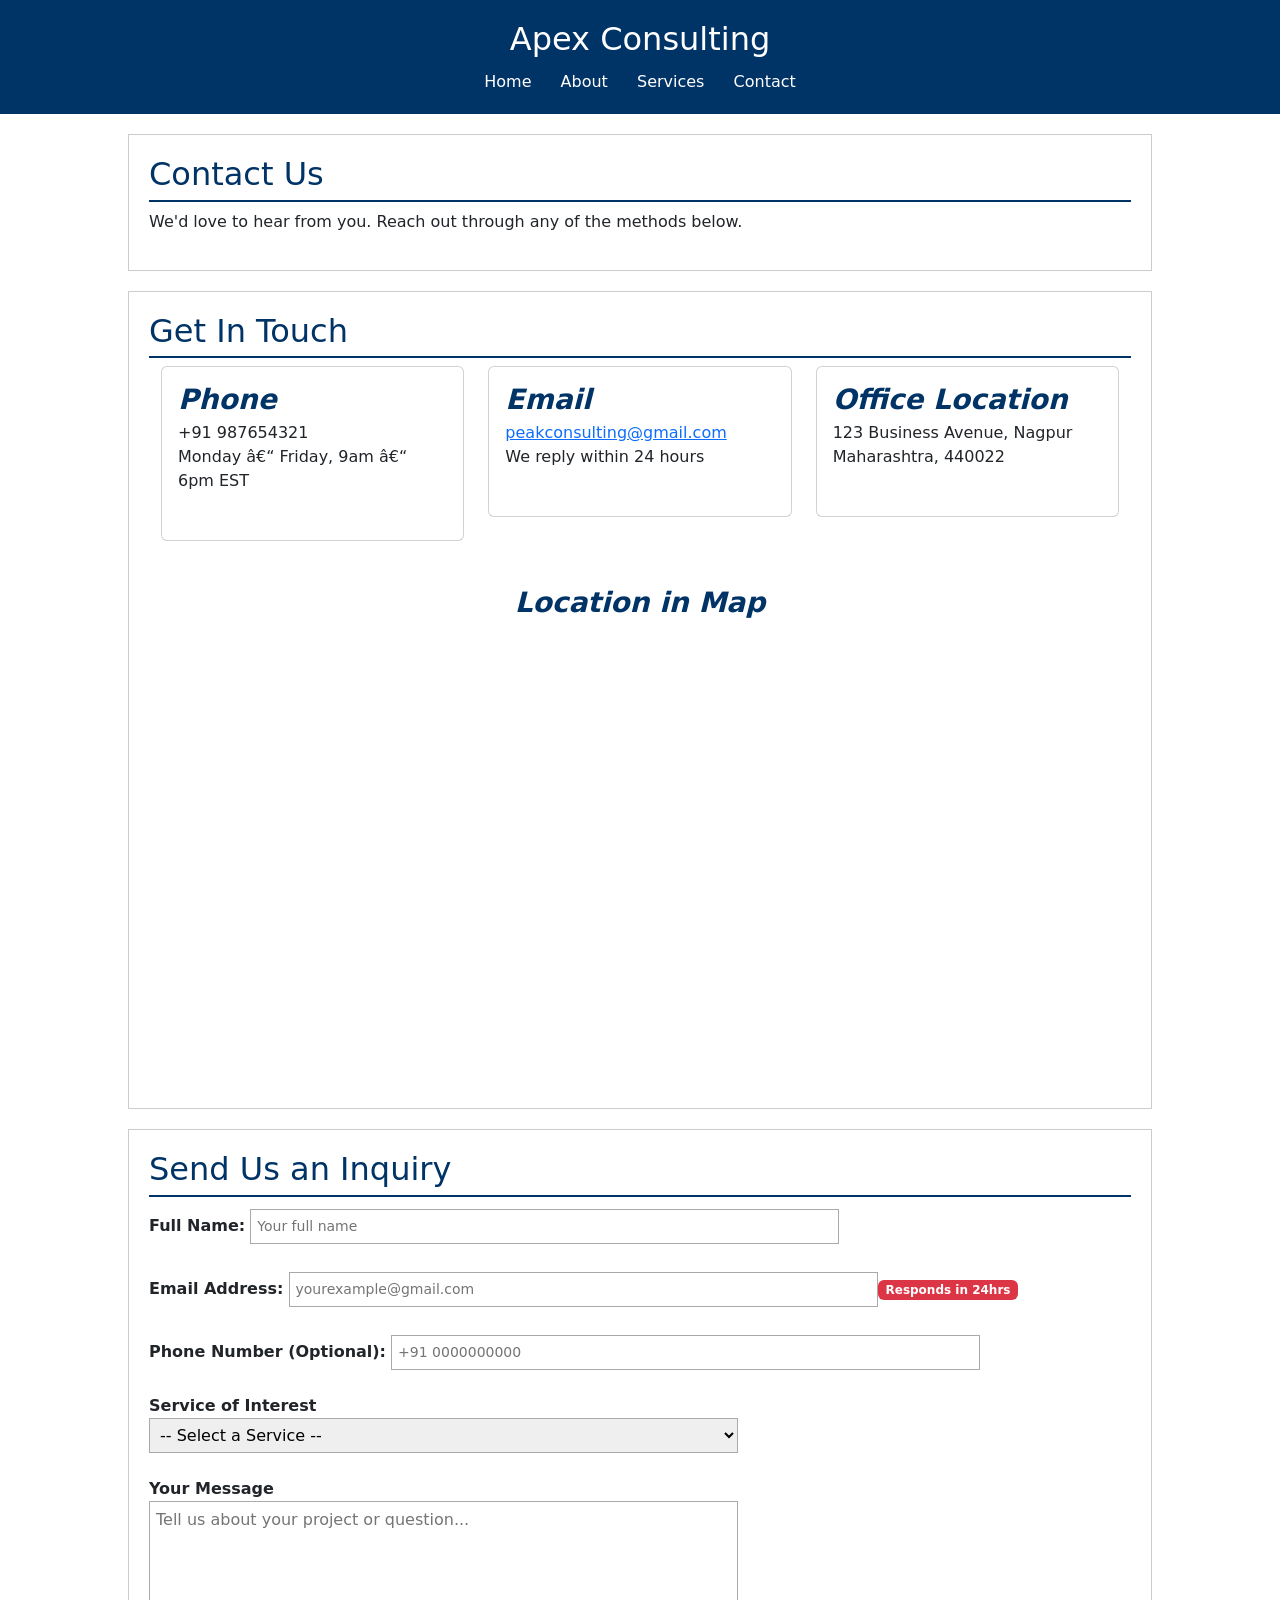
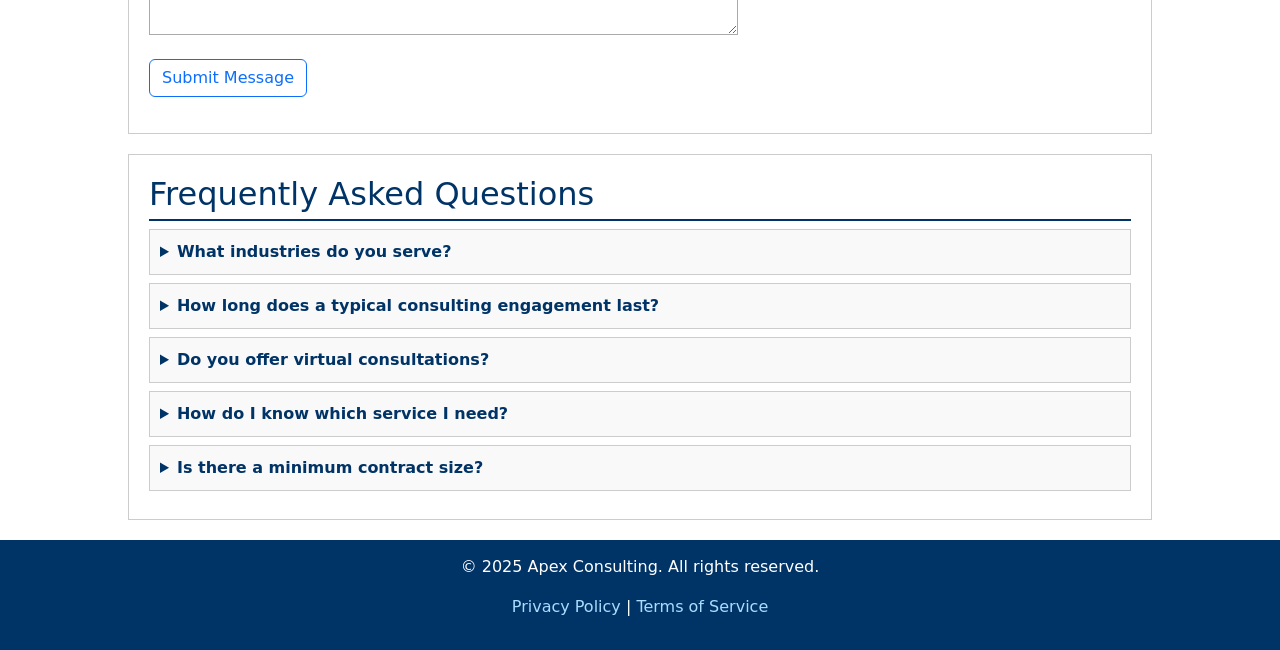
<file: index.html>
<html>
<head>
  <title>Contact Us | Apex Consulting</title>
  <link rel="stylesheet" href="2nd part.css">
  <link href="https://cdn.jsdelivr.net/npm/bootstrap@5.0.2/dist/css/bootstrap.min.css" rel="stylesheet" integrity="sha384-EVSTQN3/azprG1Anm3QDgpJLIm9Nao0Yz1ztcQTwFspd3yD65VohhpuuCOmLASjC" crossorigin="anonymous"></head>
<body>
  <header>
    
    <h1>Apex Consulting</h1>
    <nav>
     <center><a href="C:\Users\Naresh\Desktop/Ex ED.html">Home</a>
      <a href="C:\Users\Naresh\Desktop/Ex ED.html">About</a>
      <a href="C:\Users\Naresh\Desktop/Ex ED.html">Services</a>
      <a href="C:\Users\Naresh\Desktop/Ex ED.html">Contact</a></center>
    </nav>
  </header>

  <section>
    <h2>Contact Us</h2>
    <p>We'd love to hear from you. Reach out through any of the methods below.</p>
  </section>

  <section>
    <h2>Get In Touch</h2>
    <div class="container">
  <div class="row">
    <div class="col">
     <div class="card">
  <div class="card-body">
    <h3><b><i>Phone</i></b></h3>
      <p>+91 987654321<br>
         Monday – Friday, 9am – 6pm EST</p>
  </div>
</div>
    </div>
    <div class="col">
      <div class="card">
        <div class="card-body">
          <h3><b><i>Email</i></b></h3>
          <p><a href="mailto:peakconsulting@gmail.com">peakconsulting@gmail.com</a><br>
             We reply within 24 hours</p>
        </div>
      </div>
    </div>
    <div class="col">
      <div class="card">
      <div class="card-body">
        <h3><b><i>Office Location</i></b></h3>
        <p>123 Business Avenue, Nagpur<br>
           Maharashtra, 440022</p>
      </div>
    </div>
    </div>
  </div>
</div>

    <div>
      <center>
     <h3><b><i>Location in Map</i></b></h3>
      <iframe src="https://www.google.com/maps/embed?pb=!1m18!1m12!1m3!1d119096.5876041653!2d78.99410704932349!3d21.121799160410077!2m3!1f0!2f0!3f0!3m2!1i1024!2i768!4f13.1!3m3!1m2!1s0x3bd4c076594f9777%3A0xf391f4edfeb0633e!2sAscent%20Business%20Solutions!5e0!3m2!1sen!2sin!4v1777810899764!5m2!1sen!2sin" width="600" height="450" style="border:0;" allowfullscreen="" loading="lazy" referrerpolicy="no-referrer-when-downgrade"></iframe>
      </center>
  </div>

  </section>
  <section>
  <fieldset>
    <h2>Send Us an Inquiry</h2>
    <form id="contactForm">

      <label for="fullname">Full Name: </label>      <input type="text" id="fullname" placeholder="Your full name"><br><br>

      <label for="email">Email Address: </label>
      <input type="email" id="email" placeholder="yourexample@gmail.com"><span class="badge bg-danger">Responds in 24hrs</span><br><br>

      <label for="phone">Phone Number (Optional): </label>
      <input type="text" id="phone" placeholder="+91 0000000000"><br><br>

      <label for="service">Service of Interest</label><br>
      <select id="service">
        <option value="">-- Select a Service --</option>
        <option>Business Strategy</option>
        <option>Financial Advisory</option>
        <option>HR Consulting</option>
        <option>IT Consulting</option>
        <option>Marketing & Growth</option>
        <option>Other</option>
      </select><br><br>

      <label for="message">Your Message</label><br>
      <textarea id="message" rows="5" placeholder="Tell us about your project or question..." required></textarea><br><br>

    <button type="submit" class="btn btn-outline-primary">Submit Message</button>
    </form>
    
    <div class="alert alert-success" role="alert" id="successMsg">
      <h4 class="alert-heading">Well done!</h4>
        Your message has been submitted and saved successfully!
    </div>
  </fieldset>
  </section>

  <section>
    <h2>Frequently Asked Questions</h2>

    <details>
      <summary>What industries do you serve?</summary>
      <p>We work with clients across finance, healthcare, technology, retail, and non-profit sectors. Our consultants have deep expertise in over 15 industries.</p>
    </details>

    <details>
      <summary>How long does a typical consulting engagement last?</summary>
      <p>Engagements vary based on scope. Short-term projects typically run 4–8 weeks, while ongoing advisory relationships can last 12+ months.</p>
    </details>

    <details>
      <summary>Do you offer virtual consultations?</summary>
      <p>Yes! We offer both in-person and virtual consultations via Zoom or Teams. You can request your preferred format in the inquiry form above.</p>
    </details>

    <details>
      <summary>How do I know which service I need?</summary>
      <p>Not sure where to start? Select "Other" in the form and describe your challenge. One of our advisors will reach out to help identify the best service fit.</p>
    </details>

    <details>
      <summary>Is there a minimum contract size?</summary>
      <p>We work with businesses of all sizes. Whether you're a startup or an enterprise, we'll find a solution that fits your budget and goals.</p>
    </details>

  </section>

  <footer>
    <p>&copy; 2025 Apex Consulting. All rights reserved.</p>
    <p>
      <a href="C:\Users\Naresh\Desktop/Ex ED.html">Privacy Policy</a> |
      <a href="C:\Users\Naresh\Desktop/Ex ED.html">Terms of Service</a>
    </p>
  </footer>
  <script src="3rd part.js"></script>
</body>
</html>
</file>
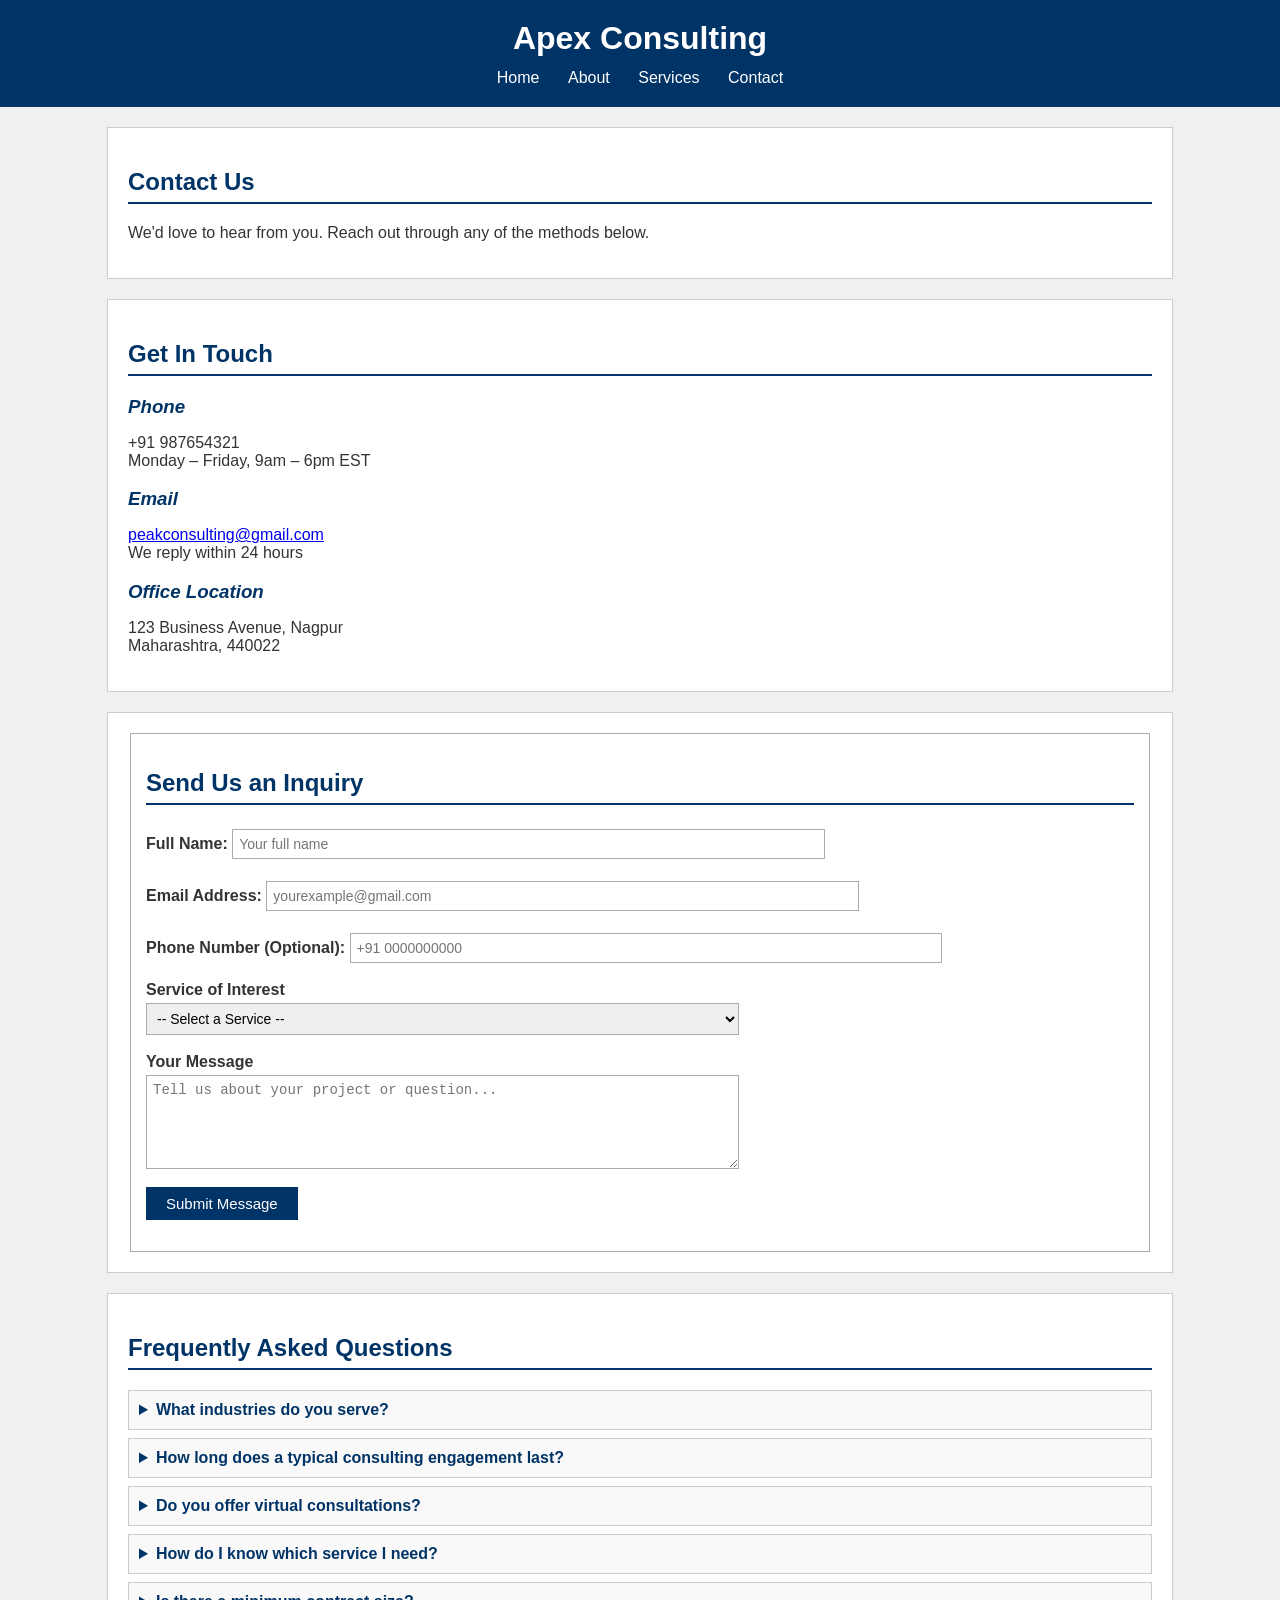
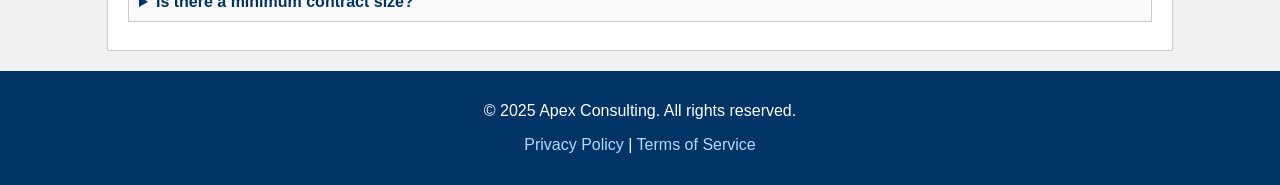
<file: style.html>
<html>
<head>
  <title>Contact Us | Apex Consulting</title>
  <style>

    
    body {
      background-color: #f0f0f0;
      font-family: Arial, sans-serif;
      margin: 0;
      padding: 0;
      color: #333333;
    }

    
    header {
      background-color: #003366;
      color: white;
      padding: 20px;
      text-align: center;
    }

    header h1 {
      margin: 0;
      font-size: 32px;
    }

    
    nav {
      margin-top: 12px;
    }

    nav a {
      color: white;
      text-decoration: none;
      margin: 0 12px;
      font-size: 16px;
    }

    nav a:hover {
      text-decoration: underline;
    }

    section {
      background-color: white;
      margin: 20px auto;
      padding: 20px;
      width: 80%;
      border: 1px solid #cccccc;
    }

    section h2 {
      color: #003366;
      border-bottom: 2px solid #003366;
      padding-bottom: 6px;
    }

   
    div {
      margin-bottom: 15px;
    }

    div h3 {
      color: #003366;
      margin-bottom: 4px;
    }

    /* Fieldset and form */
    fieldset {
      border: 1px solid #aaaaaa;
      padding: 15px;
    }

    label {
      font-weight: bold;
    }

    input[type="text"],
    input[type="email"],
    select,
    textarea {
      width: 60%;
      padding: 6px;
      margin-top: 4px;
      border: 1px solid #aaaaaa;
      font-size: 14px;
    }

    textarea {
      width: 60%;
    }

    input[type="submit"] {
      background-color: #003366;
      color: white;
      padding: 8px 20px;
      border: none;
      font-size: 15px;
      cursor: pointer;
    }

    input[type="submit"]:hover {
      background-color: #005599;
    }

    details {
      border: 1px solid #cccccc;
      padding: 10px;
      margin-bottom: 8px;
      background-color: #f9f9f9;
    }

    summary {
      font-weight: bold;
      cursor: pointer;
      color: #003366;
    }

    details p {
      margin-top: 8px;
    }

   
    footer {
      background-color: #003366;
      color: white;
      text-align: center;
      padding: 15px;
      margin-top: 20px;
    }

    footer a {
      color: #aaddff;
      text-decoration: none;
    }

    footer a:hover {
      text-decoration: underline;
    }

  </style>
</head>
<body>
  <header>
    <h1>Apex Consulting</h1>
    <nav>
     <center><a href="C:\Users\Naresh\Desktop/Ex ED.html">Home</a>
      <a href="C:\Users\Naresh\Desktop/Ex ED.html">About</a>
      <a href="C:\Users\Naresh\Desktop/Ex ED.html">Services</a>
      <a href="C:\Users\Naresh\Desktop/Ex ED.html">Contact</a></center>
    </nav>
  </header>

  <section>
    <h2>Contact Us</h2>
    <p>We'd love to hear from you. Reach out through any of the methods below.</p>
  </section>

  <section>
    <h2>Get In Touch</h2>

    <div>
     <h3><b><i>Phone</i></b></h3>
      <p>+91 987654321<br>
         Monday – Friday, 9am – 6pm EST</p>
    </div>

    <div>
     <h3><b><i>Email</i></b></h3>
      <p><a href="mailto:peakconsulting@gmail.com">peakconsulting@gmail.com</a><br>
         We reply within 24 hours</p>
    </div>

    <div>
     <h3><b><i>Office Location</i></b></h3>
      <p>123 Business Avenue, Nagpur<br>
         Maharashtra, 440022</p>
    </div>

  </section>

  <section>
  <fieldset>
    <h2>Send Us an Inquiry</h2>
    <form>

      <label for="fullname">Full Name: </label>
      <input type="text" placeholder="Your full name"><br><br>

      <label for="email">Email Address: </label>
      <input type="email" placeholder="yourexample@gmail.com"><br><br>

      <label for="phone">Phone Number (Optional): </label>
      <input type="text" placeholder="+91 0000000000"><br><br>

      <label>Service of Interest</label><br>
      <select>
        <option value="">-- Select a Service --</option>
        <option>Business Strategy</option>
        <option>Financial Advisory</option>
        <option>HR Consulting</option>
        <option>IT Consulting</option>
        <option>Marketing & Growth</option>
        <option>Other</option>
      </select><br><br>

      <label>Your Message</label><br>
      <textarea rows="5" placeholder="Tell us about your project or question..." required></textarea><br><br>

      <input type="submit" value="Submit Message">

    </form>
  </fieldset>
  </section>

  <section>
    <h2>Frequently Asked Questions</h2>

    <details>
      <summary>What industries do you serve?</summary>
      <p>We work with clients across finance, healthcare, technology, retail, and non-profit sectors. Our consultants have deep expertise in over 15 industries.</p>
    </details>

    <details>
      <summary>How long does a typical consulting engagement last?</summary>
      <p>Engagements vary based on scope. Short-term projects typically run 4–8 weeks, while ongoing advisory relationships can last 12+ months.</p>
    </details>

    <details>
      <summary>Do you offer virtual consultations?</summary>
      <p>Yes! We offer both in-person and virtual consultations via Zoom or Teams. You can request your preferred format in the inquiry form above.</p>
    </details>

    <details>
      <summary>How do I know which service I need?</summary>
      <p>Not sure where to start? Select "Other" in the form and describe your challenge. One of our advisors will reach out to help identify the best service fit.</p>
    </details>

    <details>
      <summary>Is there a minimum contract size?</summary>
      <p>We work with businesses of all sizes. Whether you're a startup or an enterprise, we'll find a solution that fits your budget and goals.</p>
    </details>

  </section>

  <footer>
    <p>&copy; 2025 Apex Consulting. All rights reserved.</p>
    <p>
      <a href="C:\Users\Naresh\Desktop/Ex ED.html">Privacy Policy</a> |
      <a href="C:\Users\Naresh\Desktop/Ex ED.html">Terms of Service</a>
    </p>
  </footer>

</body>
</html>
</file>
<file: 2nd part.css>
body {
       background-image: url('https://png.pngtree.com/thumb_back/fw800/background/20230416/pngtree-background-of-office-buildings-and-commercial-buildings-image_2394680.jpg');
      background-size: cover;
      background-attachment: fixed;
      font-family: Arial, sans-serif;
      margin: 0;
      padding: 0;
      color: #333333;
    }

    
    header {
      background-color: #003366;
      color: white;
      padding: 20px;
      text-align: center;
    }

    header h1 {
      margin: 0;
      font-size: 32px;
    }

    
    nav {
      margin-top: 12px;
    }

    nav a {
      color: white;
      text-decoration: none;
      margin: 0 12px;
      font-size: 16px;
    }

    nav a:hover {
      text-decoration: underline;
    }

    section {
      background-color: rgba(255, 255, 255, 0.6);
      background-color: white;
      margin: 20px auto;
      padding: 20px;
      width: 80%;
      border: 1px solid #cccccc;
    }

    section h2 {
      color: #003366;
      border-bottom: 2px solid #003366;
      padding-bottom: 6px;
    }

   
    div {
      margin-bottom: 15px;
    }

    div h3 {
      color: #003366;
      margin-bottom: 4px;
    }
    
    .card {
      background-color: rgba(255, 255, 255, 0.85);
    }
    section {
      background-color: rgba(255, 255, 255, 0.6);
    }

    /* Fieldset and form */
    fieldset {
      border: 1px solid #aaaaaa;
      padding: 15px;
    }

    label {
      font-weight: bold;
    }

    input[type="text"],
    input[type="email"],
    select,
    textarea {
      width: 60%;
      padding: 6px;
      margin-top: 4px;
      border: 1px solid #aaaaaa;
      font-size: 14px;
    }

    textarea {
      width: 60%;
    }

    input[type="submit"] {
      background-color: #003366;
      color: white;
      padding: 8px 20px;
      border: none;
      font-size: 15px;
      cursor: pointer;
    }

    input[type="submit"]:hover {
      background-color: #005599;
    }
    #successMsg {
     display: none;
    }

    #storedData {
     display: none;
    }

    details {
      border: 1px solid #cccccc;
      padding: 10px;
      margin-bottom: 8px;
      background-color: #f9f9f9;
    }

    summary {
      font-weight: bold;
      cursor: pointer;
      color: #003366;
    }

    details p {
      margin-top: 8px;
    }

   
    footer {
      background-color: #003366;
      color: white;
      text-align: center;
      padding: 15px;
      margin-top: 20px;
    }

    footer a {
      color: #aaddff;
      text-decoration: none;
    }

    footer a:hover {
      text-decoration: underline;
    }
</file>
